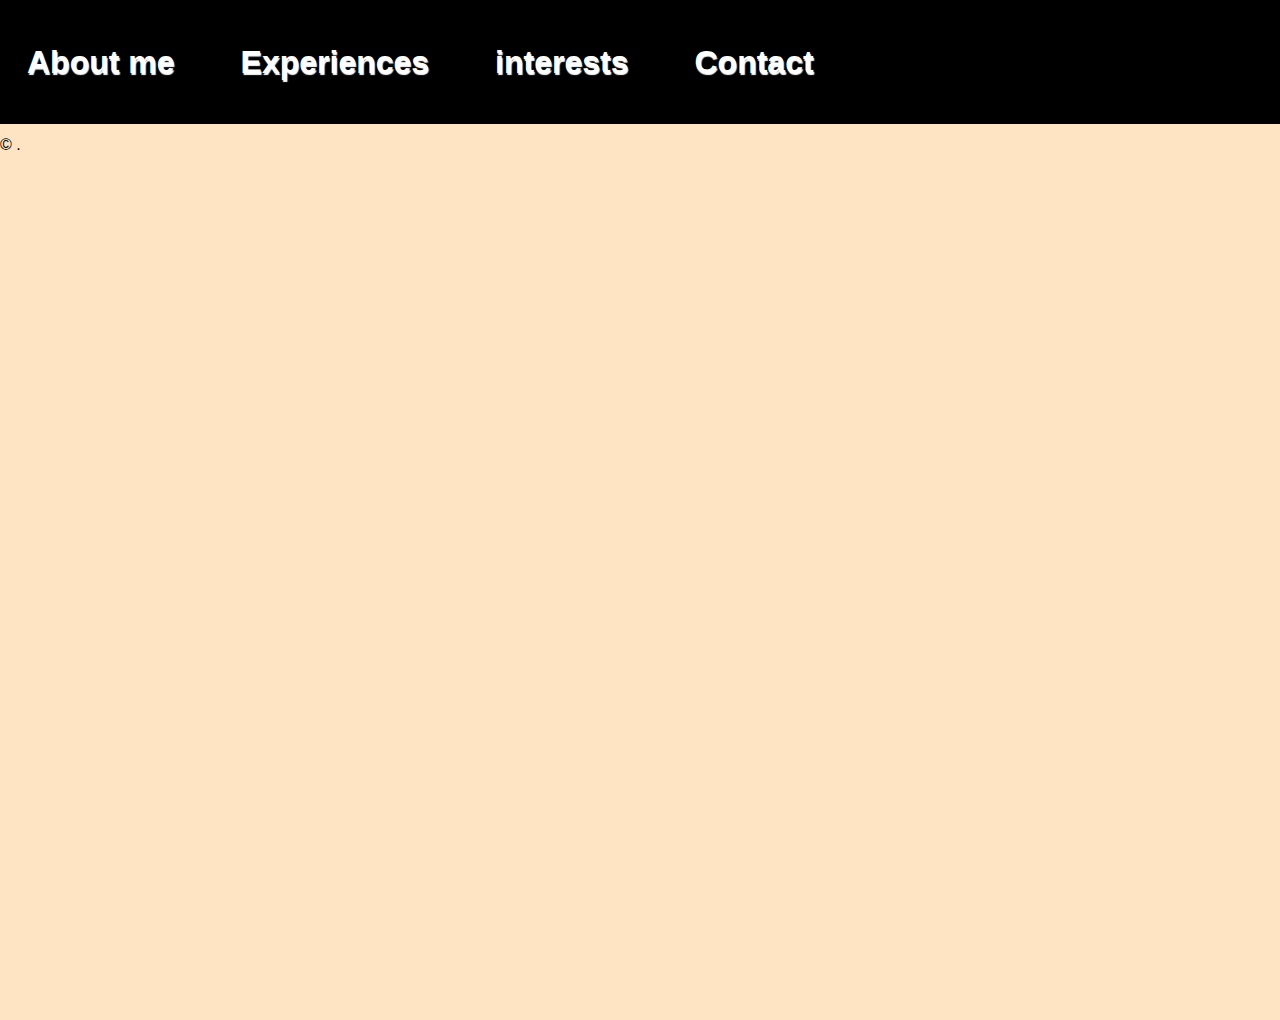
<file: Contacts.html>
<!DOCTYPE html>
<html lang="en">
<head>
    <title>About me</title>
    <link rel="stylesheet" href="style.css">
</head>
<body>
    <header>
        <h1>About me</h1>
        <h1>Experiences</h1>
        <h1>interests</h1>
        <h1>Contact</h1>
    </header>

    <main>
        <p></p>
    </main>
    <footer>
        <p>&copy; .</p>
    </footer>
</body>
</html>
</file>
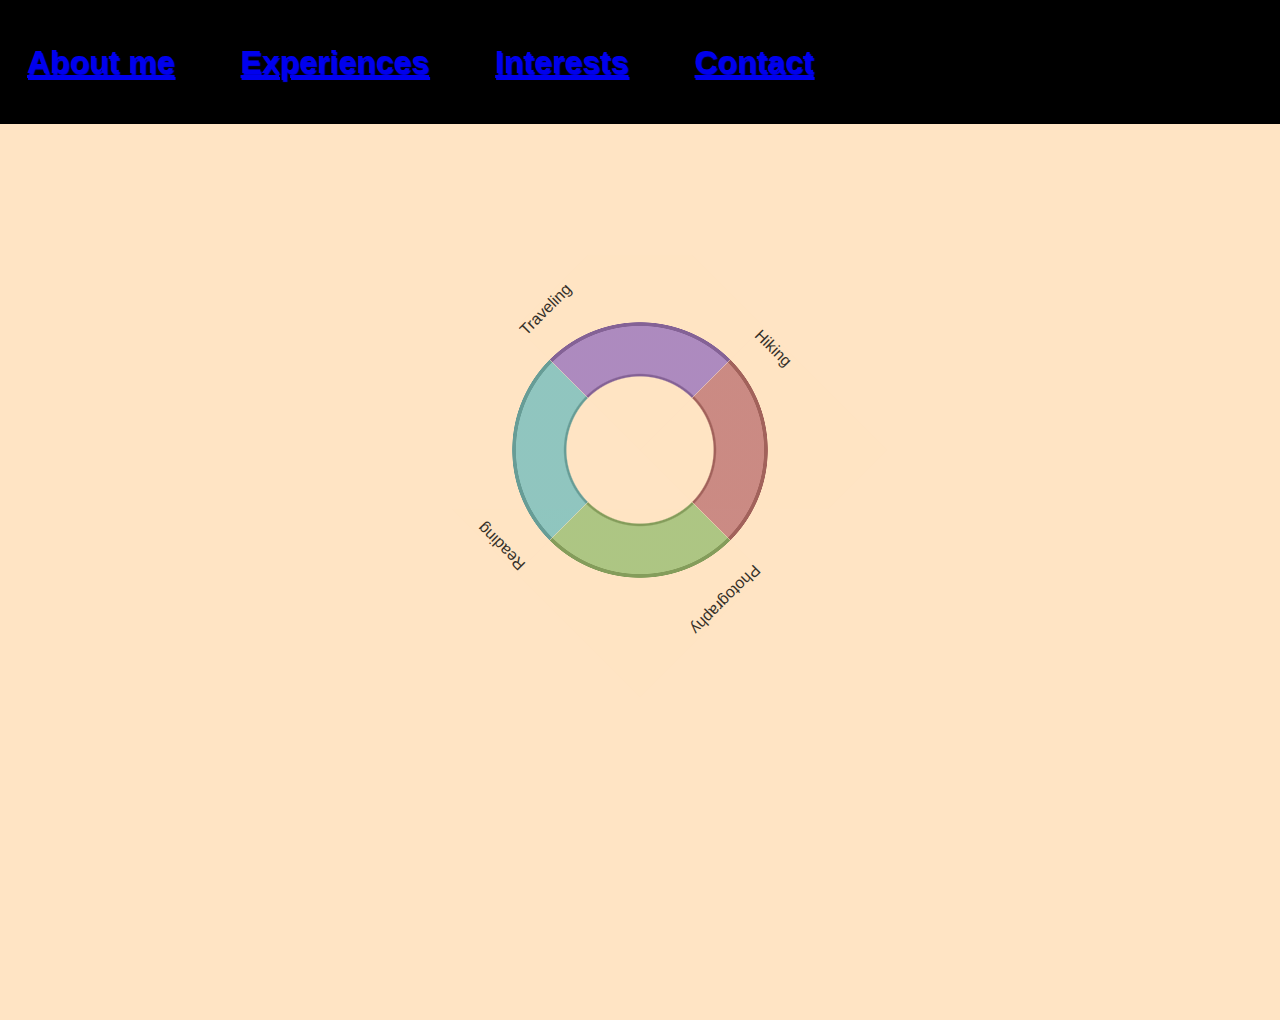
<file: Experiences.html>
<!DOCTYPE html>
<html lang="en">
<head>
    <title>Experiences</title>
    <link rel="stylesheet" href="style.css">
<style>
    .content-display {
        display: flex;
        justify-content: flex-start;
        align-items: center;
    }

    #content-1 {
        position: absolute;
        left: 10%; /* Adjusted from 0 to 10% */
        top: 50%;
        transform: translateY(-50%);
        width: 20%;
    }
</style>
</head>
<body>
<header>
    <h1><a href="index.html">About me</a></h1>
    <h1><a href="experiences.html">Experiences</a></h1>
    <h1><a href="interest.html">Interests</a></h1>
    <h1><a href="contacts.html">Contact</a></h1>
</header>


    <main>
        <div class="wheel">
            <div class="arc">Hiking</div>
            <div class="arc">Photography</div>
            <div class="arc">Reading</div>
            <div class="arc">Traveling</div>
        </div>
    </main>

    <script src="wheel.js" defer></script>

    <footer>

    </footer>
</body>
</html>
</file>
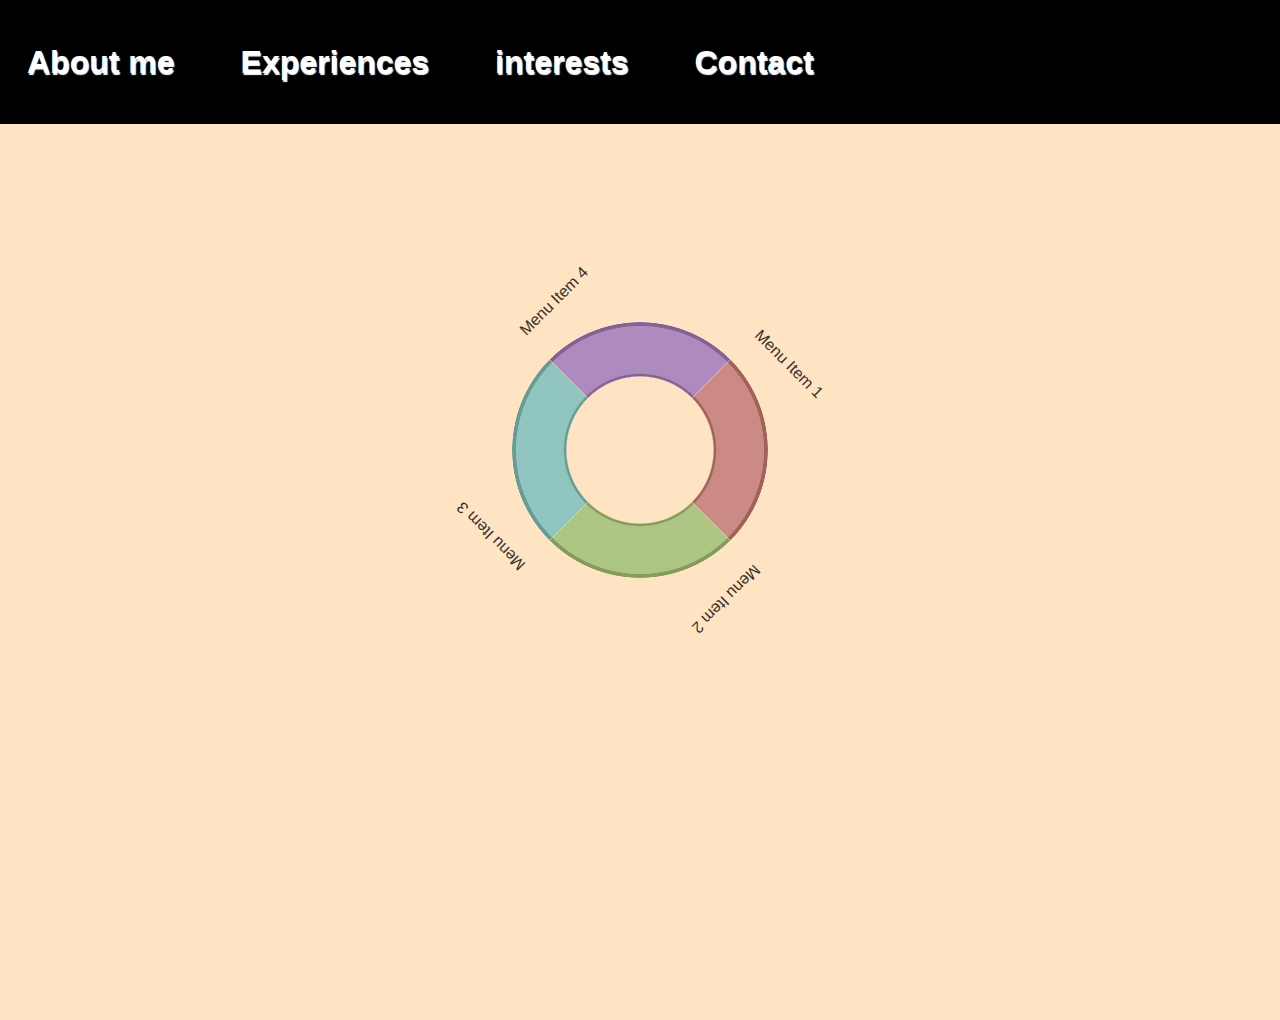
<file: interest.html>
<!DOCTYPE html>
<html lang="en">
<head>
    <title>Interest</title>
    <link rel="stylesheet" href="style.css">
</head>
<body>
    <header>
        <h1>About me</h1>
        <h1>Experiences</h1>
        <h1>interests</h1>
        <h1>Contact</h1>
    </header>


    <main>
        <div class="wheel">
            <div class="arc">Menu Item 1</div>
            <div class="arc">Menu Item 2</div>
            <div class="arc">Menu Item 3</div>
            <div class="arc">Menu Item 4</div>
    
          </div>
    </main>

    <script src="wheel.js" defer></script>

    <footer>

    </footer>
</body>
</html>
</file>
<file: style.css>
header {
    display: flex;
    justify-content: flex-start;
    gap: 1rem;
    align-items: center;
    background-color: rgb(0, 0, 0);
    color: rgb(255, 255, 255);
    margin: 0;
    padding: 2px;
    width: 100%;
    height: 120px;
    overflow: hidden; /* Change from 'auto' to 'hidden' */
    flex-wrap: nowrap; /* Prevent wrapping */
    position: fixed; /* Fix header to top */
    top: 0;
    left: 0;
    z-index: 1000; /* Keep header above other content */
    text-shadow: 1px 2px 1px;
}

body {
    width: 100vw;
    height: 100vh;
    margin: 0;
    padding-top: 120px; /* Add space for fixed header */
    overflow-x: hidden; /* Prevent horizontal scrolling */
}


header div {
    padding: 15px 20px; /* More padding for larger hover area */
    border-radius: 8px;
    cursor: pointer;
    transition: all 0.3s ease; /* Smooth transition for all properties */
    background-color: transparent; /* Start with transparent background */
}

header h1 {
    padding: 15px 20px;
    margin: 5px;
    border-radius: 8px;
    transition: all 0.3s ease;
    cursor: pointer;
}

header h1:hover {
    transform: scale(1.2);
    padding: 20px 25px;
    background-color: rgba(0, 0, 0, 0.1);
}

body {
    width: 100vw; /* Set the width to 100% of the viewport width */
    height: 100vh; /* Set the height to 100% of the viewport height */
    margin: 0; /* Remove default margin */
    overflow: hidden; /* Disable scrolling */
   background-color: bisque;
}



* {
    font-family:'Gill Sans', 'Gill Sans MT', Calibri, 'Trebuchet MS', sans-serif;
 
}
.wheel {
  opacity: 1; /* Ensure the wheel is always visible */
  transition: none; /* Remove any transition that hides it initially */
  --x: 50%; /* Center horizontally */
  --y: 65%; /* Center vertically */
  position: absolute;
  top: var(--y);
  left: var(--x);
  width: 350px; /* 70% of 500px */
  height: 350px; /* 70% of 500px */
  transform: translate(-50%, -50%);
  transform-origin: 50% 50%; /* Ensure proper scaling and rotation */

}
.wheel.on {
  /* Remove the need for the 'on' class to toggle visibility */
  opacity: 1;
}
.wheel.on .arc {
  opacity: 0.8;
  transform: scale(1) rotate(var(--rotation)) !important;
  transition-timing-function: cubic-bezier(0, 0.5, 0.5, 1.5);
}
.wheel .arc {
  position: absolute;
  top: 0;
  right: 0;
  width: 50%;
  height: 50%;
  transform-origin: 0% 100%;
  background-image: radial-gradient(circle at 0% 100%, transparent, transparent 29.5%, var(--color-border) 30%, var(--color-border) 30.5%, var(--color) 31%, var(--color) 50%, var(--color-border) 50.25%, var(--color-border) 51.5%, transparent 51.75%, transparent);
  transition-property: transform, opacity, filter;
  transition-duration: 0.3s;
  transition-timing-function: cubic-bezier(0.4, -0.4, 0.7, -0.3);
  -webkit-clip-path: polygon(0 0, 0 100%, 100% 100%, 100% 0); /* Adjust to 90 degrees */
  clip-path: polygon(0 0, 0 100%, 100% 100%, 100% 0); /* Adjust to 90 degrees */
  opacity: 0;
  transition-delay: 0s; /* Reset transition delay for all arcs */
}

.wheel .arc:hover {
  transform: scale(1.2) rotate(var(--rotation)) !important; /* Magnify the arc */
  filter: brightness(170%); /* Increase brightness for emphasis */
  z-index: 10; /* Bring the hovered arc to the front */
}

.wheel[data-chosen='1'] .arc:nth-child(1) {
  opacity: 1;
  transform: scale(1.1) rotate(var(--rotation)) !important;
  filter: brightness(150%);
}
.wheel[data-chosen='1'] .arc:nth-child(1) i {
  color: rgba(0, 0, 0, 0.5);
}
.wheel .arc:nth-child(1) {
  --rotation: 45deg;
  --color: hsl(0deg, 36%, 60%);
  --color-border: hsl(0deg, 36%, 40%);
  transform: scale(0) rotate(var(--rotation));
  transition-delay: 0.015s;
}
.wheel .arc:nth-child(1) i {
  transform: rotate(calc(var(--rotation) * -1));
  color: rgba(255, 255, 255, 0.8);
  transition: color 0.3s;
}
.wheel[data-chosen='2'] .arc:nth-child(2) {
  opacity: 1;
  transform: scale(1.1) rotate(var(--rotation)) !important;
  filter: brightness(150%);
}
.wheel[data-chosen='2'] .arc:nth-child(2) i {
  color: rgba(0, 0, 0, 0.5);
}
.wheel .arc:nth-child(2) {
  --rotation: 135deg;
  --color: hsl(90deg, 36%, 60%);
  --color-border: hsl(90deg, 36%, 40%);
  transform: scale(0) rotate(var(--rotation));
  transition-delay: 0s;
}
.wheel .arc:nth-child(2) i {
  transform: rotate(calc(var(--rotation) * -1));
  color: rgba(255, 255, 255, 0.8);
  transition: color 0.3s;
}
.wheel[data-chosen='3'] .arc:nth-child(3) {
  opacity: 1;
  transform: scale(1.1) rotate(var(--rotation)) !important;
  filter: brightness(150%);
}
.wheel[data-chosen='3'] .arc:nth-child(3) i {
  color: rgba(0, 0, 0, 0.5);
}
.wheel .arc:nth-child(3) {
  --rotation: 225deg;
  --color: hsl(180deg, 36%, 60%);
  --color-border: hsl(180deg, 36%, 40%);
  transform: scale(0) rotate(var(--rotation));
  transition-delay: 0.015s;
}
.wheel .arc:nth-child(3) i {
  transform: rotate(calc(var(--rotation) * -1));
  color: rgba(255, 255, 255, 0.8);
  transition: color 0.3s;
}
.wheel[data-chosen='4'] .arc:nth-child(4) {
  opacity: 1;
  transform: scale(1.1) rotate(var(--rotation)) !important;
  filter: brightness(150%);
}
.wheel[data-chosen='4'] .arc:nth-child(4) i {
  color: rgba(0, 0, 0, 0.5);
}
.wheel .arc:nth-child(4) {
  --rotation: 315deg;
  --color: hsl(270deg, 36%, 60%);
  --color-border: hsl(270deg, 36%, 40%);
  transform: scale(0) rotate(var(--rotation));
  transition-delay: 0s;
}
.wheel .arc:nth-child(4) i {
  transform: rotate(calc(var(--rotation) * -1));
  color: rgba(255, 255, 255, 0.8);
  transition: color 0.3s;
}

/* Remove unnecessary segments (5-8) */

.wheel .menu-item {
  position: absolute;
  width: 50%; /* Match the width of the arc */
  height: 50%; /* Match the height of the arc */
  display: flex;
  justify-content: center;
  align-items: center;
  transform-origin: 0% 100%;
  font-size: 1.2rem; /* Adjust font size as needed */
  color: white; /* Adjust text color */
  pointer-events: none; /* Prevent interfering with hover effects */
}

.wheel .menu-item:nth-child(1) {
  transform: rotate(45deg) translate(0, -120%); /* Adjusted to align above section */
}

.wheel .menu-item:nth-child(2) {
  transform: rotate(135deg) translate(0, -120%); /* Adjusted to align above section */
}

.wheel .menu-item:nth-child(3) {
  transform: rotate(225deg) translate(0, -120%); /* Adjusted to align above section */
}

.wheel .menu-item:nth-child(4) {
  transform: rotate(315deg) translate(0, -120%); /* Adjusted to align above section */
}

.content-display {
  margin-top: 20px;
  padding: 20px;
  min-height: 200px;
}

.content-section {
  text-align: center;
}

.content-section h2 {
  margin-bottom: 10px;
}
</file>
